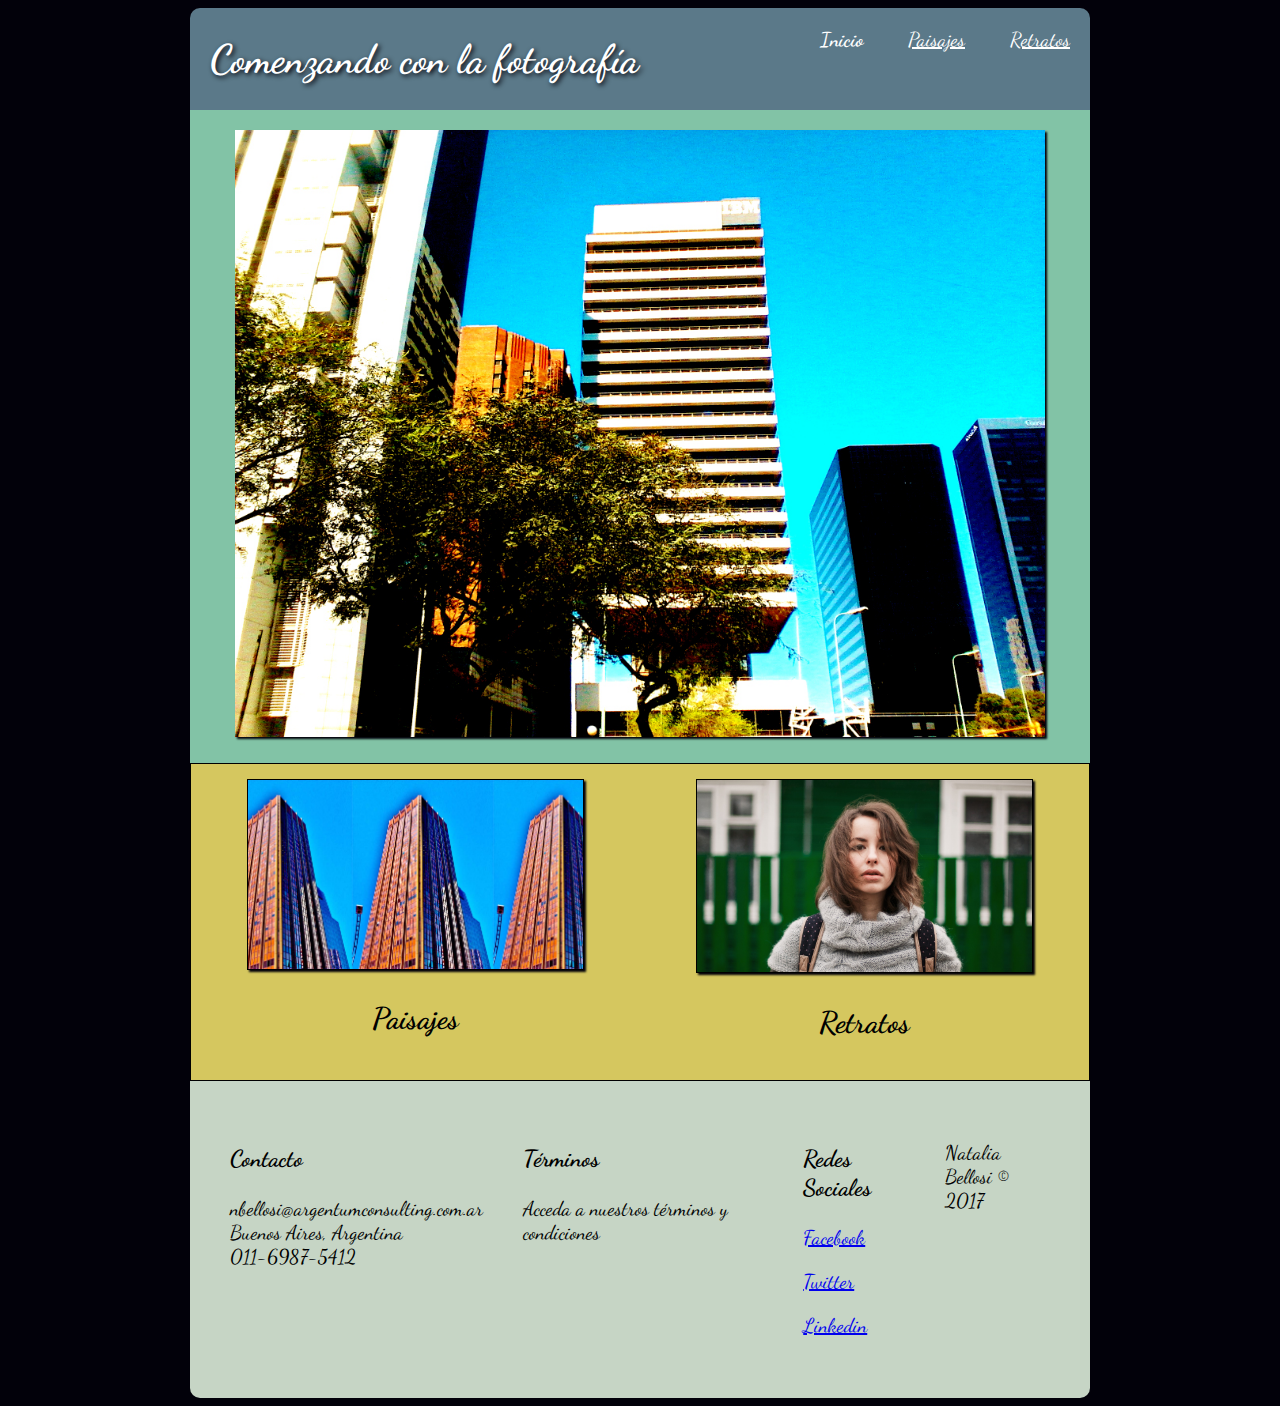
<file: CSS y Diseño Web Responsive/index.html>
<!DOCTYPE html>
<html class="html">

<head>
	<meta http-equiv="Content-type" content="text/html;charset=UTF-8"/>
	<title>Comenzando con la fotografía</title>
	<meta name="viewport" content="width=device-width, initial-scale=1.0">
	<link rel="stylesheet" type="text/css" href="css/estilos.css">
</head>
<body>
<div id="wrapper">
	<header>
		<h1>Comenzando con la fotografía</h1>
		<nav>
			<ul>
				<li class="active">Inicio</li>
				<li><a href="paisajes.html"> Paisajes</a></li>
				<li><a href="retratos.html"> Retratos</a></li>
			</ul>
		</nav>
	</header>

	<section id="imgCentral">
		<img src="img/foto1.jpg">
	</section>

	<section id="imgSecundaria">
		<div id="paisajesFoto">
			<a href="paisajes.html"> <img src="img/foto2.jpg"></a>	
			<h2>Paisajes</h2>		
		</div>
		<div id="retratosFoto">
			<a href="retratos.html"> <img src="img/foto3.jpg"></a>
			<h2>Retratos</h2>		
		</div>
	</section>

	<footer>
		<div><h3>Contacto</h3><p>nbellosi@argentumconsulting.com.ar <br> Buenos Aires, Argentina <br> 011-6987-5412</p>
		</div>
		<div><h3>Términos</h3><p>Acceda a nuestros términos y condiciones</p></div>
		<div> <h3>Redes Sociales</h3>
			<p><a href="http://facebook.com" target="_blank">Facebook</a> </p>
			<p><a href="http://twitter.com" target="_blank">Twitter</a></p>
			<p><a href="http://linkedin.com" target="_blank">Linkedin</a></p>
		</div>
		<div><p>Natalia Bellosi © <br> 2017</p></div>
	</footer>
</div>
</body>
</html>
</file>
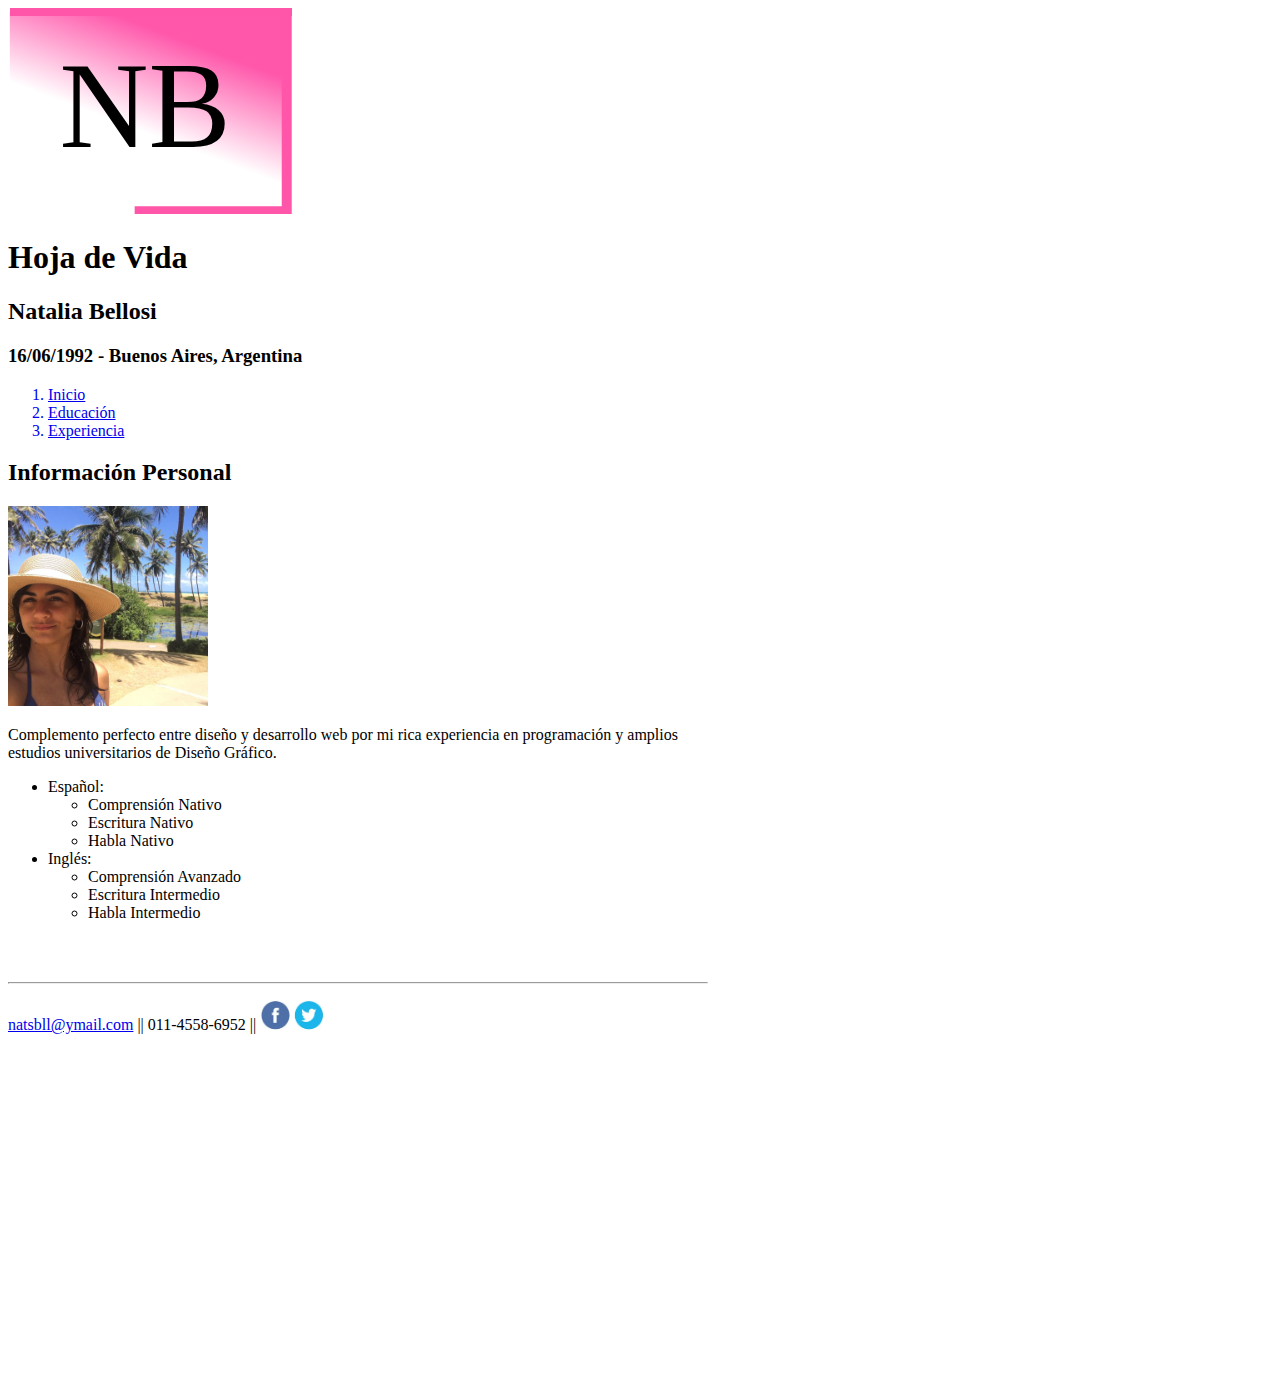
<file: fundamentosHTML/index.html>
<!DOCTYPE html>
<html class="html">

<head>
	<meta http-equiv="Content-type" content="text/html;charset=UTF-8"/>
	<title>Hoja de Vida</title>	
</head>
<body style="max-width: 700px;">

	<header>
		<svg width="285" height="206" xmlns="http://www.w3.org/2000/svg" xmlns:svg="http://www.w3.org/2000/svg">
		 <!-- Created with SVG-edit - http://svg-edit.googlecode.com/ -->
			<defs>
				<linearGradient y2="0.789063" x2="0" y1="0.007813" x1="0.401062" spreadMethod="pad" id="svg_14">
					<stop offset="0.014343" stop-opacity="0.996094" stop-color="#ff56aa"/>
					<stop offset="0.557312" stop-opacity="0.996094" stop-color="#ffffff"/>
				</linearGradient>
			</defs>
			<g>
				<title>Layer 1</title>
				<rect id="svg_7" height="199.125005" width="272.812507" y="3.750015" x="1.812448" stroke-linecap="null" stroke-linejoin="null" stroke-dasharray="null" stroke-width="0" stroke="#ff56aa" fill="url(#svg_14)"/>
				<text stroke="#000000" transform="matrix(5.136549949645996,0,0,5.136549949645996,-1752.4752396047115,-1178.916735649109) " xml:space="preserve" text-anchor="middle" font-family="serif" font-size="24" id="svg_1" y="256.638016" x="367.868676" stroke-width="0" fill="#000000">NB</text>
				<line id="svg_4" y2="3" x2="284.007092" y1="3" x1="2" stroke-linecap="null" stroke-linejoin="null" stroke-dasharray="null" stroke-width="10" stroke="#ff56aa" fill="none"/>
				<line id="svg_5" y2="208.312288" x2="278.734375" y1="3.15625" x1="278.734375" stroke-linecap="null" stroke-linejoin="null" stroke-dasharray="null" stroke-width="10" stroke="#ff56aa" fill="none"/>
				<line id="svg_6" y2="203.15625" x2="126.669754" y1="203.15625" x1="277.679688" stroke-linecap="null" stroke-linejoin="null" stroke-dasharray="null" stroke-width="10" stroke="#ff56aa" fill="none"/>
			</g>
		</svg>
	</header>

	<section>

		<h1>Hoja de Vida</h1>
		<h2>Natalia Bellosi</h2>
		<h3>16/06/1992 - Buenos Aires, Argentina</h3>

		<nav>
			<ol>
				<a href="index.html"> <li>Inicio </li></a>
				<a href="educacion.html"> <li>Educación </li></a>
				<a href="experiencia.html"> <li>Experiencia </li></a>
			</ol>
		</nav>

		<h2>Información Personal </h2>
		<img src="media/perfil.jpg" width="200">

		<p>Complemento perfecto entre diseño y desarrollo web por mi rica experiencia en programación y amplios estudios universitarios de Diseño Gráfico. </p>

		 <ul>
		 	<li>Español:
		 		<ul>
		 			<li>Comprensión Nativo</li>
		 			<li>Escritura Nativo</li>
		 			<li>Habla Nativo</li>
		 		</ul>
		 	</li>
		 	<li>Inglés:
		 		<ul>
		 			<li>Comprensión Avanzado</li>
		 			<li>Escritura Intermedio</li>
		 			<li>Habla Intermedio</li>
		 		</ul>
		 	</li>
		 </ul>

	 </section>

	<br>
	<br>
	<hr>

	 <footer>
	 	<p> <a href="mailto:nbellosi@argentumconsulting.com.ar?Subject=ContactoCV">natsbll@ymail.com</a>  || 011-4558-6952 || 
	 		<a href="http://facebook.com" target="_blank"> <img src="facebook.svg"></a>
	 		<a href="http://twitter.com" target="_blank"> <img src="twitter.svg"></a>
	 		<a href="http://linkedin.com" target="_blank"> <img src="linkedin.svg"></a>
	 	</p>
	 </footer>

</body>
</html>
</file>
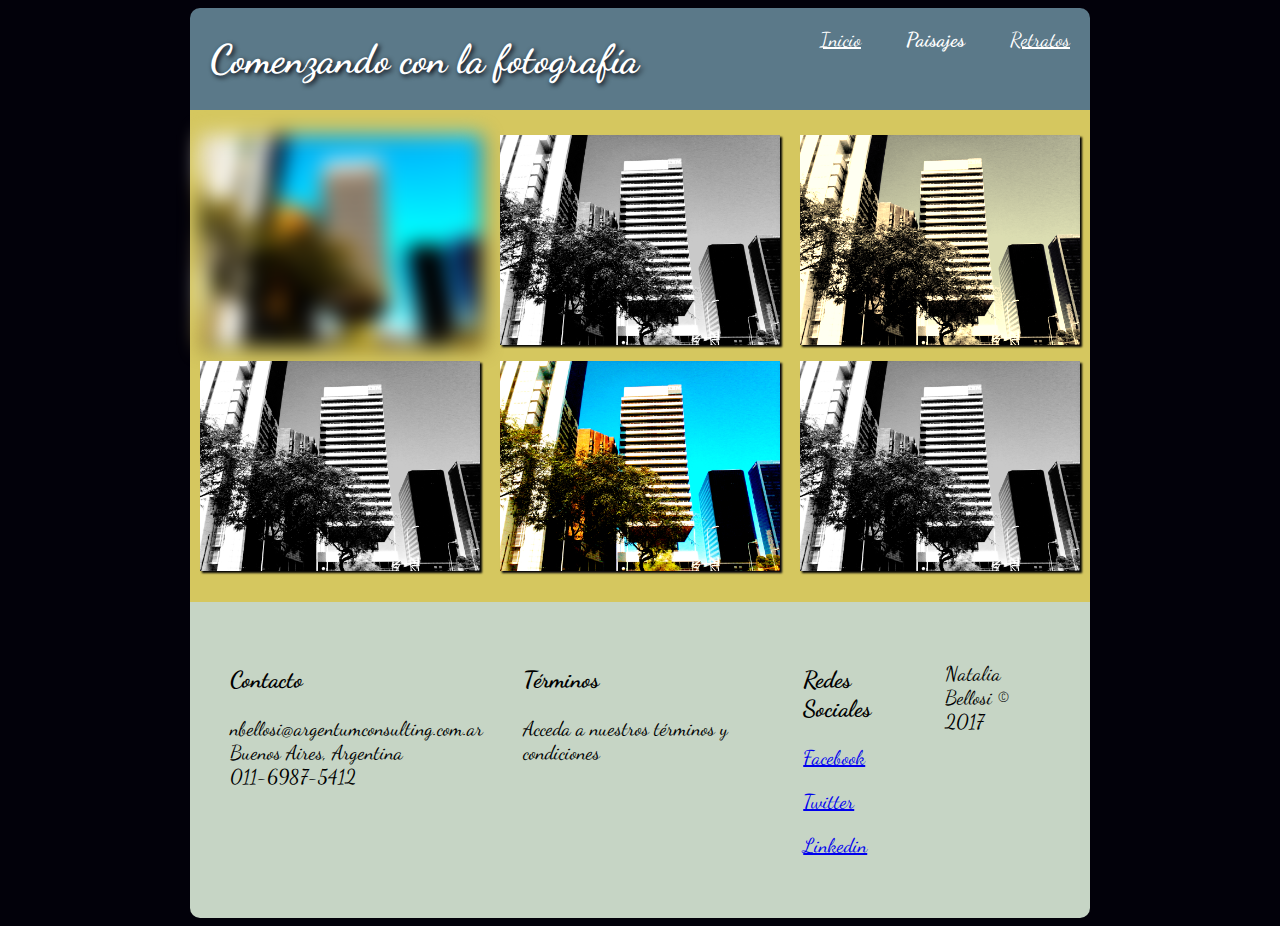
<file: CSS y Diseño Web Responsive/paisajes.html>
<!DOCTYPE html>
<html class="html">

<head>
	<meta http-equiv="Content-type" content="text/html;charset=UTF-8"/>
	<title>Paisajes</title>
	<meta name="viewport" content="width=device-width, initial-scale=1.0">

	<link rel="stylesheet" type="text/css" href="css/estilos.css">
</head>
<body>
<div id="wrapper">
	<header>
		<h1>Comenzando con la fotografía</h1>
		<nav>
			<ul>
				<li><a href="index.html"> Inicio</a></li>
				<li class="active">Paisajes</li>
				<li><a href="retratos.html"> Retratos</a></li>
			</ul>
		</nav>
	</header>

	<section id="galeria">
		<div>
		<img src="img/foto1.jpg" class="blur">
		</div>
		<div>
		<img src="img/foto1.jpg" class="grises">
		</div>
		<div>
		<img src="img/foto1.jpg" class="sepia">
		</div>
		<div>
		<img src="img/foto1.jpg" class="grises">
		</div>
		<div>
		<img src="img/foto1.jpg">
		</div>
		<div>
		<img src="img/foto1.jpg" class="grises">
		</div>
	</section>


	<footer>
		<div><h3>Contacto</h3><p>nbellosi@argentumconsulting.com.ar <br> Buenos Aires, Argentina <br> 011-6987-5412</p>
		</div>
		<div><h3>Términos</h3><p>Acceda a nuestros términos y condiciones</p></div>
		<div> <h3>Redes Sociales</h3>
			<p><a href="http://facebook.com" target="_blank">Facebook</a> </p>
			<p><a href="http://twitter.com" target="_blank">Twitter</a></p>
			<p><a href="http://linkedin.com" target="_blank">Linkedin</a></p>
		</div>
		<div><p>Natalia Bellosi © <br> 2017</p></div>
	</footer>
</div>
</body>
</html>
</file>
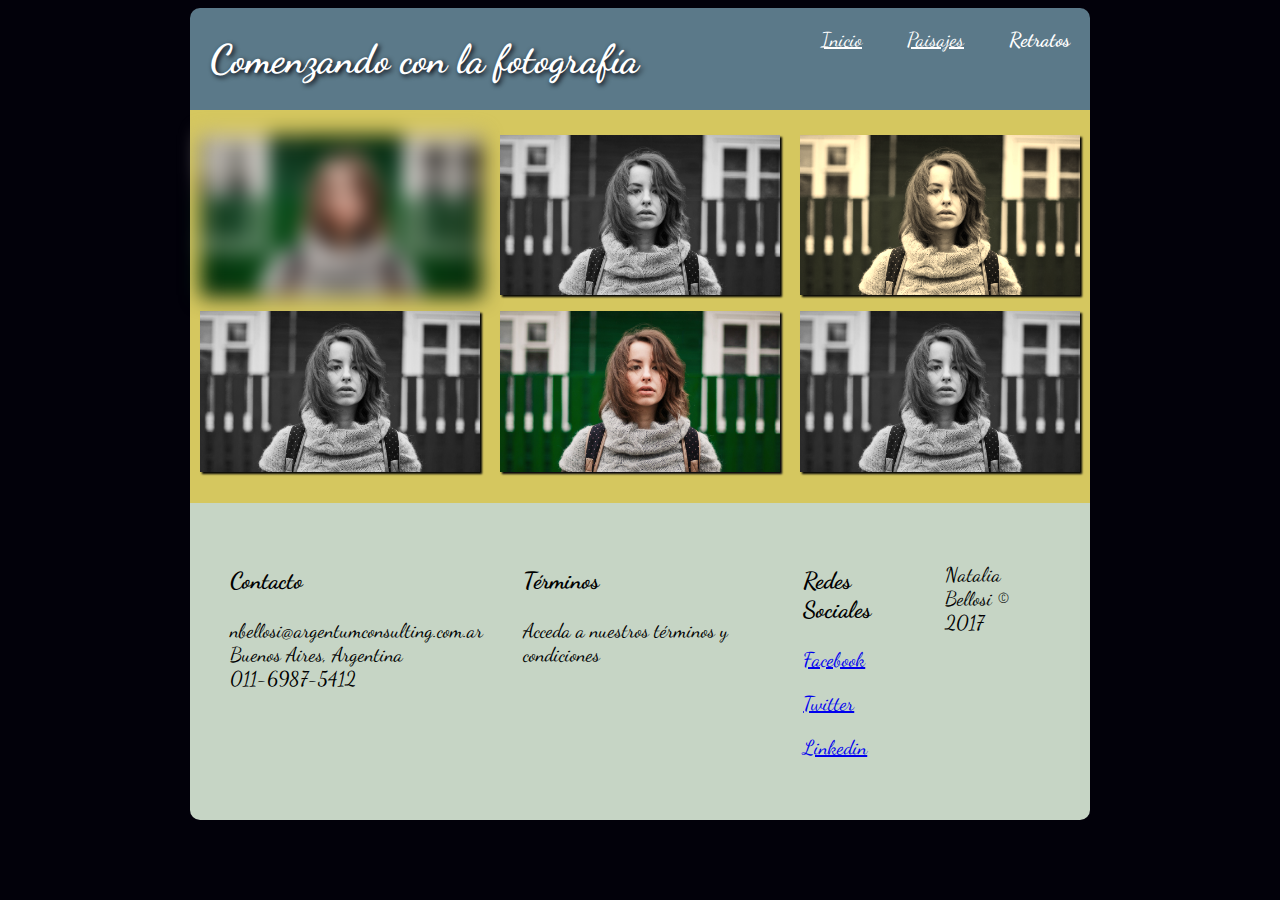
<file: CSS y Diseño Web Responsive/retratos.html>
<!DOCTYPE html>
<html class="html">

<head>
	<meta http-equiv="Content-type" content="text/html;charset=UTF-8"/>
	<title>Paisajes</title>
	<meta name="viewport" content="width=device-width, initial-scale=1.0">

	<link rel="stylesheet" type="text/css" href="css/estilos.css">
</head>
<body>
<div id="wrapper">
	<header>
		<h1>Comenzando con la fotografía</h1>
		<nav>
			<ul>
				<li><a href="index.html"> Inicio</a></li>
				<li><a href="paisajes.html">Paisajes</a></li>
				<li class="active"> Retratos</li>
			</ul>
		</nav>
	</header>

	<section id="galeria">
		<div>
		<img src="img/foto3.jpg" class="blur">
		</div>
		<div>
		<img src="img/foto3.jpg" class="grises">
		</div>
		<div>
		<img src="img/foto3.jpg" class="sepia">
		</div>
		<div>
		<img src="img/foto3.jpg" class="grises">
		</div>
		<div>
		<img src="img/foto3.jpg">
		</div>
		<div>
		<img src="img/foto3.jpg" class="grises">
		</div>
	</section>


	<footer>
		<div><h3>Contacto</h3><p>nbellosi@argentumconsulting.com.ar <br> Buenos Aires, Argentina <br> 011-6987-5412</p>
		</div>
		<div><h3>Términos</h3><p>Acceda a nuestros términos y condiciones</p></div>
		<div> <h3>Redes Sociales</h3>
			<p><a href="http://facebook.com" target="_blank">Facebook</a> </p>
			<p><a href="http://twitter.com" target="_blank">Twitter</a></p>
			<p><a href="http://linkedin.com" target="_blank">Linkedin</a></p>
		</div>
		<div><p>Natalia Bellosi © <br> 2017</p></div>
	</footer>
</div>
</body>
</html>
</file>
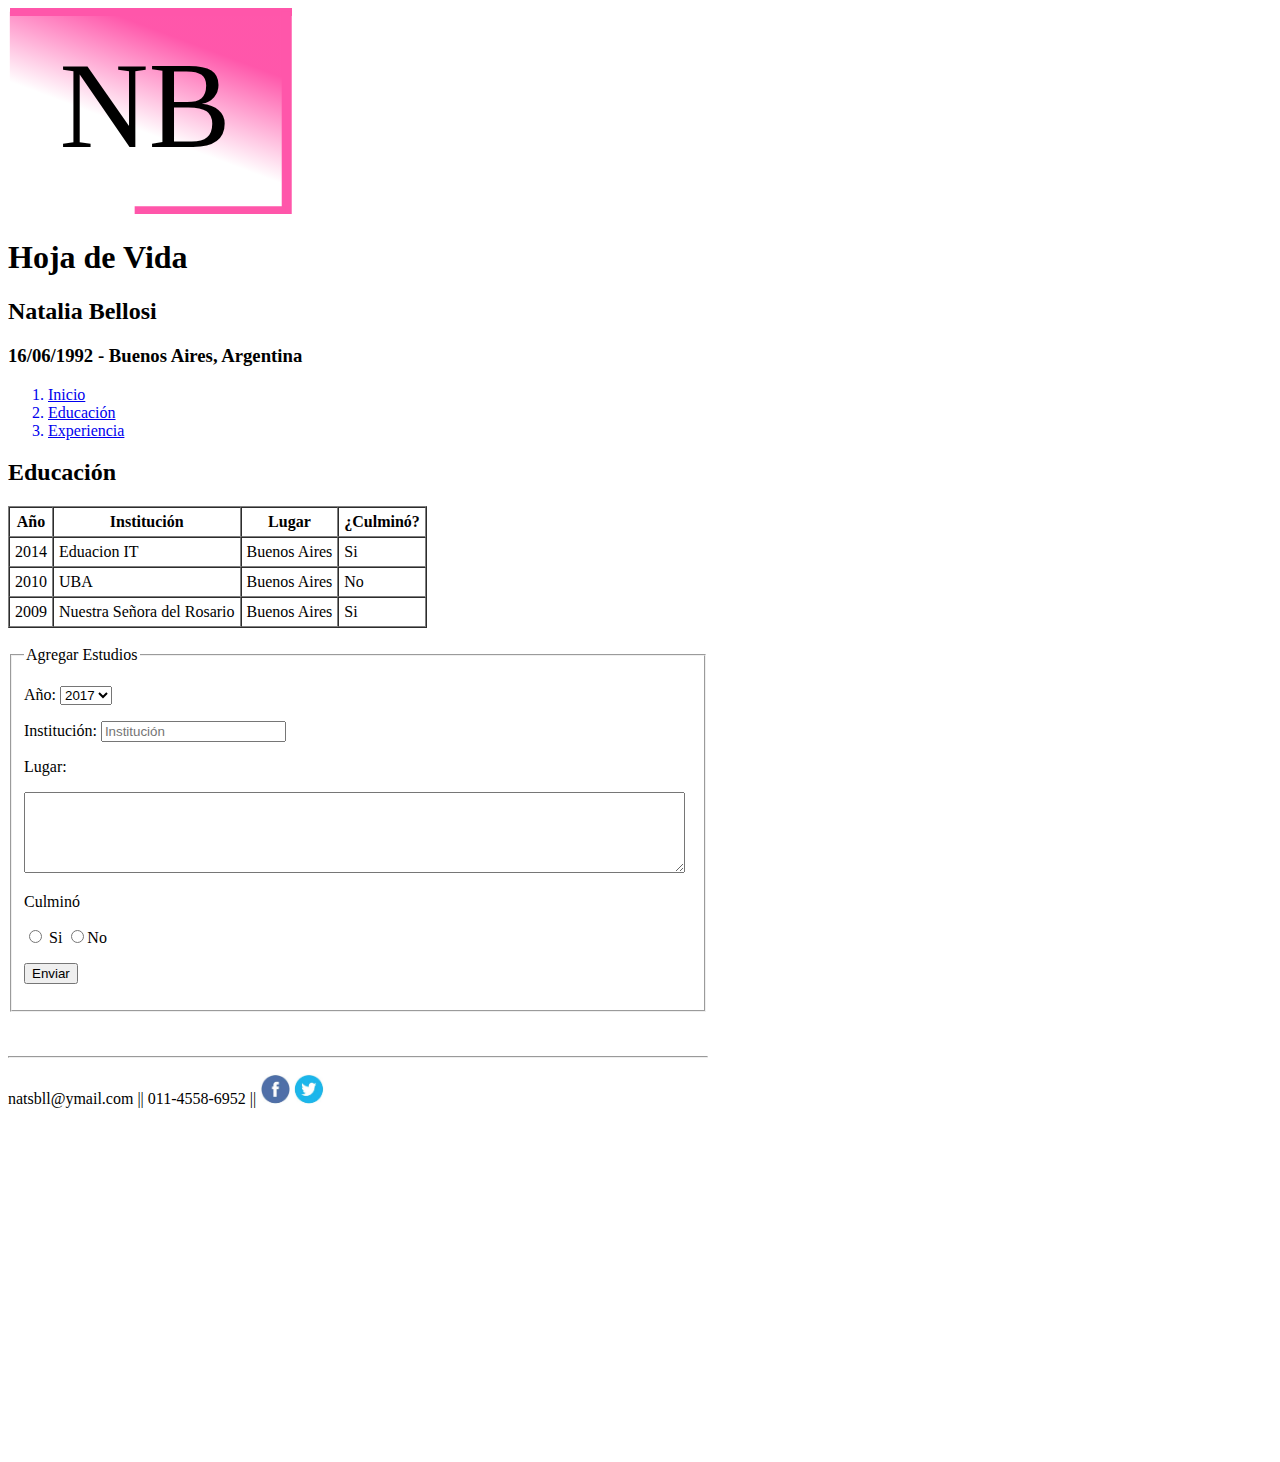
<file: fundamentosHTML/educacion.html>
<!DOCTYPE html>
<html class="html">

<head>
	<meta http-equiv="Content-type" content="text/html;charset=UTF-8"/>
	<title>Hoja de Vida - Educación</title>	
</head>
<body style="max-width: 700px;">

	<header>
		<svg width="285" height="206" xmlns="http://www.w3.org/2000/svg" xmlns:svg="http://www.w3.org/2000/svg">
		 <!-- Created with SVG-edit - http://svg-edit.googlecode.com/ -->
			<defs>
				<linearGradient y2="0.789063" x2="0" y1="0.007813" x1="0.401062" spreadMethod="pad" id="svg_14">
					<stop offset="0.014343" stop-opacity="0.996094" stop-color="#ff56aa"/>
					<stop offset="0.557312" stop-opacity="0.996094" stop-color="#ffffff"/>
				</linearGradient>
			</defs>
			<g>
				<title>Layer 1</title>
				<rect id="svg_7" height="199.125005" width="272.812507" y="3.750015" x="1.812448" stroke-linecap="null" stroke-linejoin="null" stroke-dasharray="null" stroke-width="0" stroke="#ff56aa" fill="url(#svg_14)"/>
				<text stroke="#000000" transform="matrix(5.136549949645996,0,0,5.136549949645996,-1752.4752396047115,-1178.916735649109) " xml:space="preserve" text-anchor="middle" font-family="serif" font-size="24" id="svg_1" y="256.638016" x="367.868676" stroke-width="0" fill="#000000">NB</text>
				<line id="svg_4" y2="3" x2="284.007092" y1="3" x1="2" stroke-linecap="null" stroke-linejoin="null" stroke-dasharray="null" stroke-width="10" stroke="#ff56aa" fill="none"/>
				<line id="svg_5" y2="208.312288" x2="278.734375" y1="3.15625" x1="278.734375" stroke-linecap="null" stroke-linejoin="null" stroke-dasharray="null" stroke-width="10" stroke="#ff56aa" fill="none"/>
				<line id="svg_6" y2="203.15625" x2="126.669754" y1="203.15625" x1="277.679688" stroke-linecap="null" stroke-linejoin="null" stroke-dasharray="null" stroke-width="10" stroke="#ff56aa" fill="none"/>
			</g>
		</svg>
	</header>

	<section>

		<h1>Hoja de Vida</h1>
		<h2>Natalia Bellosi</h2>
		<h3>16/06/1992 - Buenos Aires, Argentina</h3>

		<nav>
			<ol>
				<a href="index.html"> <li>Inicio </li></a>
				<a href="educacion.html"> <li>Educación </li></a>
				<a href="experiencia.html"> <li>Experiencia </li></a>
			</ol>
		</nav>
		<h2>Educación </h2>

		<table border="1" cellpadding="5" cellspacing="0">
			<thead>
				<tr>
					<th>Año</th>
					<th>Institución</th>
					<th>Lugar</th>
					<th>¿Culminó?</th>
				</tr>
			</thead>
			<tbody>
				<tr>
					<td>2014</td>
					<td>Eduacion IT</td>
					<td>Buenos Aires</td>
					<td>Si</td>
				</tr>
				<tr>
					<td>2010</td>
					<td>UBA</td>
					<td>Buenos Aires</td>
					<td>No</td>
				</tr>
				<tr>
					<td>2009</td>
					<td>Nuestra Señora del Rosario</td>
					<td>Buenos Aires</td>
					<td>Si</td>
				</tr>
			</tbody>
		</table>

<br>


		<form action="" method="">
		<fieldset>
			<legend>Agregar Estudios</legend>

			<p>Año: 
				<select name="year">
					<option value="2017">2017</option>
					<option value="2016">2016</option>
					<option value="2015">2015</option>
				</select>
			</p>
			<p> Institución: <input type="text" name="instituto" required placeholder="Institución"></p>
			<p>Lugar:</p>
			<textarea name="lugara" rows="5" cols="80"></textarea>

			<p>Culminó</p>
			<p>
			<input type="radio" name="fin" id="finSi"> <label for="finSi">Si</label>
			<input type="radio" name="fin" id="finNo"><label for="finNo">No</label>
			</p>

			<p><input type="submit" name="enviar" value="Enviar"></p>

			
		</fieldset>
		</form>

	 </section>
	 
	<br>
	<br>
	<hr>

	 <footer>
	 	<p> natsbll@ymail.com || 011-4558-6952 || 
	 		<a href="http://facebook.com" target="_blank"> <img src="facebook.svg"></a>
	 		<a href="http://twitter.com" target="_blank"> <img src="twitter.svg"></a>
	 		<a href="http://linkedin.com" target="_blank"> <img src="linkedin.svg"></a>
	 	</p>
	 </footer>

</body>
</html>
</file>
<file: CSS y Diseño Web Responsive/css/estilos.css>
@import url('https://fonts.googleapis.com/css?family=Dancing+Script');
	body{
		background-color: #02010a;
		font-family: 'Dancing Script', sans-serif;
		font-size: 20px;
	}
	#wrapper{

		max-width: 900px;
		margin: auto;
	}
	header{
		background: #5b7989;
		border-radius: 10px 10px 0 0 ;
		display: flex;
		color: white;
	}
	.active{
		font-weight: 800;
		/*text-decoration: underline;*/
	}
	h1{	
		flex-grow: 2;
		padding:0 20px;
		text-align: left;
		text-shadow: 2px 2px 5px #02010a;
	}
	img{
		box-shadow: 2px 2px 2px #02010a;
	}
	nav{
		flex-grow: 1;
		text-align: right;
	}
	nav li{
		display: inline;
		text-decoration:none;
		list-style: none;
		padding: 20px;
	}
	nav li a, nav li a:visited{
		color: inherit;
	}
	#imgCentral{
		padding: 20px 0;
		text-align: center;
		background-color: #82c3a6;
	}
	#imgCentral img{
		width: 90%;
	}

	#imgSecundaria{
		display: flex;
		background-color:  #d5c75f ;
		border: 1px solid;
		text-align: center;
	}
	#imgSecundaria div{
		padding: 15px;
		text-align: center;
		flex: 1 2 40%;
	}
	#imgSecundaria img{
		width: 80%;
		margin: 0 5%;
	}
	#imgSecundaria #paisajesFoto img, #imgSecundaria #retratosFoto img {
		transition: border 2s;
		border: 1px solid #000;

	}
	#imgSecundaria #paisajesFoto img:hover {
		animation: rotacion 2s;
		box-shadow: 2px 2px 8px #82c3a6 ;
		border: 2px solid #82c3a6;
	}
	#imgSecundaria #retratosFoto img:hover{
		animation: trasla 2s ;
		box-shadow: 2px 2px 8px #82c3a6;
		border: 2px solid #82c3a6;
	}

	@-webkit-keyframes rotacion{
		to{
			transform: rotate(10deg);
		}

	}

	@-webkit-keyframes trasla{
		to{
			transform: translate(20px,-5px);
		}
	}

	footer{
		border-radius: 0px 0px 10px 10px;
		display: flex;
		padding: 20px;
		background: #C6d5c5;
		text-align: center;
	}
	footer div{
		padding: 20px;
		text-align: left;
		flex: 1 1 auto;
	}

	#galeria{
		display: flex;
		flex-wrap: wrap;
		background-color:  #d5c75f ;
		padding: 20px 0 ;
	}
	#galeria div{
		flex: 1 2 auto;
		flex-basis: 30%;
    		padding: 5px 10px;
	}

	#galeria img{
		width: 100%;
	}
	.grises{
		-webkit-filter: grayscale(100%);
	}
	.sepia{
		-webkit-filter: sepia(90%);

	}
	.blur{
		-webkit-filter: blur(10px);

	}



@media (max-width: 720px){
	header{
		flex-direction: column;
	}

	h1{
		flex-grow: 1;
	}	
	ul{
		padding: 0;
	}
	#imgSecundaria {
		flex-direction: column;
	}
	footer {
		flex-direction: column;
	}
	#galeria{
		flex-direction: column;
	}

}
</file>
